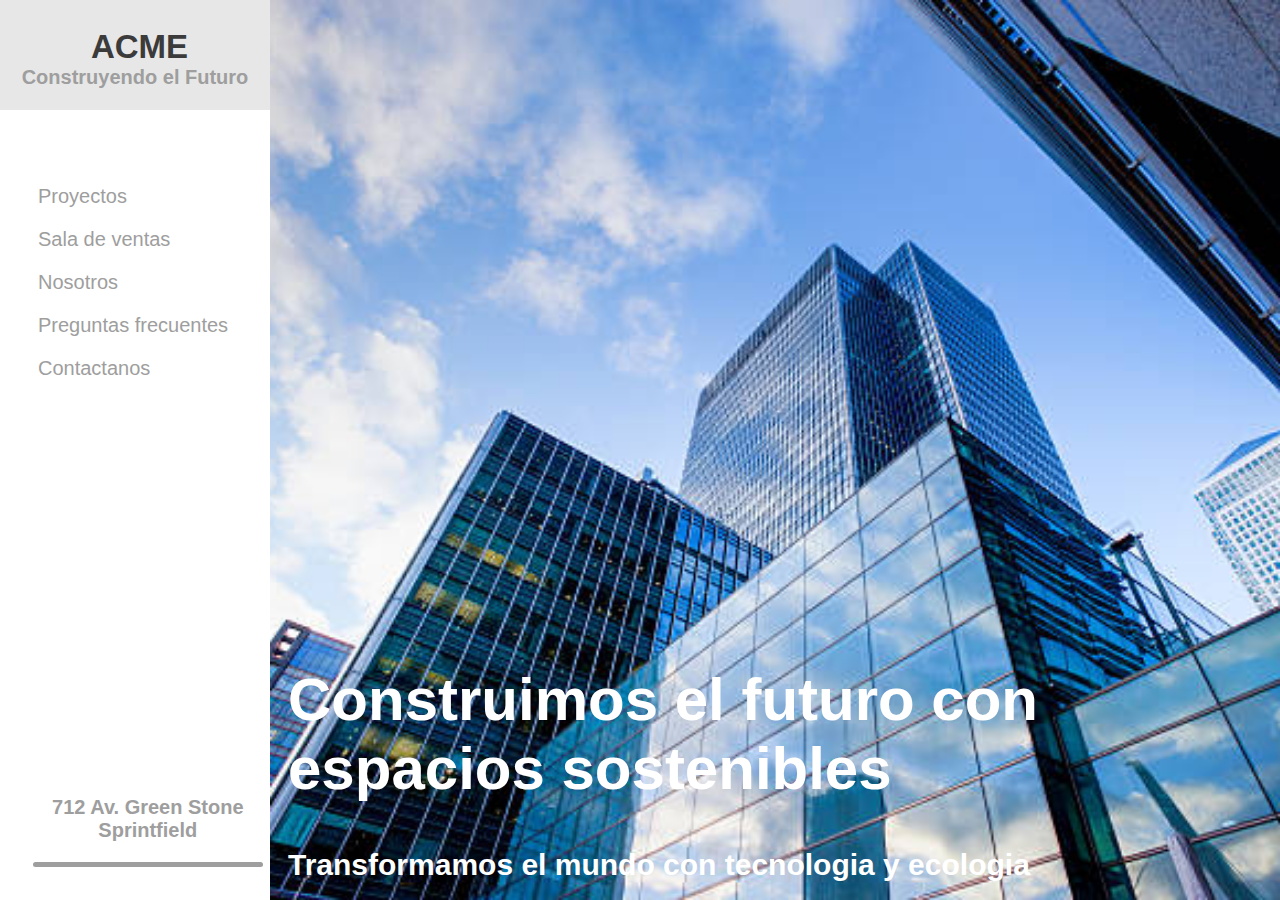
<file: paginacss.html>
<!DOCTYPE html>
<html lang="en">
<head>
    <meta charset="UTF-8">
    <meta name="viewport" content="width=device-width, initial-scale=1.0">
    <title>Document</title>
    <link rel="stylesheet" href="css/barraLateral.css">
</head>
<body>
    <div class="layout">
        <aside class="barralateral">
            <div class="barralateral-header">
                <h2>ACME</h2>
                <h3>Construyendo el Futuro</h3>
            </div>
            <nav class="menu">
                <a href="">Proyectos</a>
                <a href="">Sala de ventas</a>
                <a href="">Nosotros</a>
                <a href="">Preguntas frecuentes</a>
                <a href="">Contactanos</a>
            </nav>
            <div class="down">
                <H4>712 Av. Green Stone</H4>
                <h4>Sprintfield</h4>
                <hr>
            </div>
        </aside>
        <main class="content">
            <div class="texto">
                <H1>Construimos el futuro con espacios sostenibles</H1>
                <h4>Transformamos el mundo con tecnologia y ecologia</h4>
            </div>
        </main>
    </div>
</body>
</html>
</file>
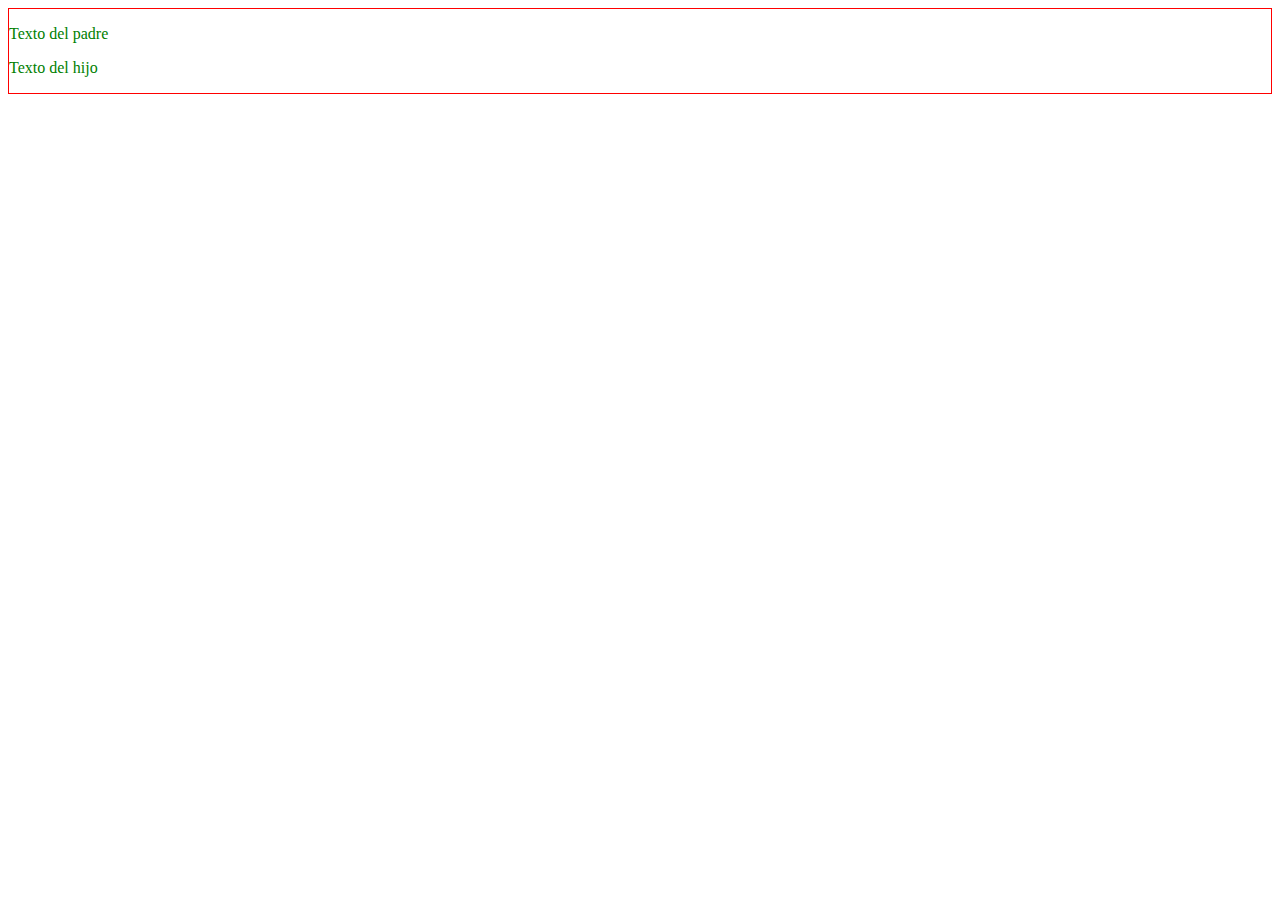
<file: text.html>
<!DOCTYPE html>
<html lang="en">
<head>
    <meta charset="UTF-8">
    <meta name="viewport" content="width=device-width, initial-scale=1.0">
    <title>Document</title>
</head>
<body>
    <div class="container">
        <p>Texto del padre</p>
        <div class="child">
            <p>Texto del hijo</p>
        </div>
    </div>
    <style>
        .container {
            color: green; 
            border: 1px solid red;

        }
    </style>
</body>
</html>
</file>
<file: css/barraLateral.css>
*{
    margin: 0;
    padding: 0;
    font-family: 'Franklin Gothic Medium', 'Arial Narrow', Arial, sans-serif;
}

.layout {
    display: flex;
    min-height: 100vh;
}

.barralateral {
    position: relative;
    width: 30vh;
    background-color: white;
    color: #3b3b3b;
    flex-shrink: 0;
}

.barralateral a {
    display: flex;
    align-items: center;
    gap: 10px;
    text-decoration: none;
    color: #9e9e9e;
    padding: 10px 0;
    font-size: 20px;
}

.barralateral-header{
    height: 10vh;
    text-align: center;
    background-color: #e7e7e7;
    padding: 10px;
    font-size: 22px;
    font-weight: bold;
    margin-bottom: 5vh;
}

.barralateral-header h2{
    margin-top: 2vh;
}

.barralateral-header h3{
    font-size: 20px;
    color: #9e9e9e;
}

.down{
    font-size: 20px;
    color: #9e9e9e;
    width: 100%;
    position: absolute;
    bottom: 0;
    margin: 1vw;
    text-align: center;
}

.down hr{
    height: 5px;
    border: none;
    background-color: #9e9e9e;
    border-radius: 5px;
    margin: 20px;
}

.barralateral-header h2{
    margin-left: 1vh;
    gap: 10px;
}

.menu {
    padding: 20px;
    margin-left: 2vh;
}

.content {
    flex: 1;
    padding: 40px;
}

.content{
    position: relative;
    background-image: url(../img/edificios.jpg);
    background-size: cover;
    background-position: center;
    background-repeat: no-repeat;
    color: white;
}

.texto{
    position: absolute;
    bottom: 0;
    left: 0;
    margin: 2vh;
    font-size: 30px;
}

.texto h1{
    margin-bottom: 5vh;
}
</file>
